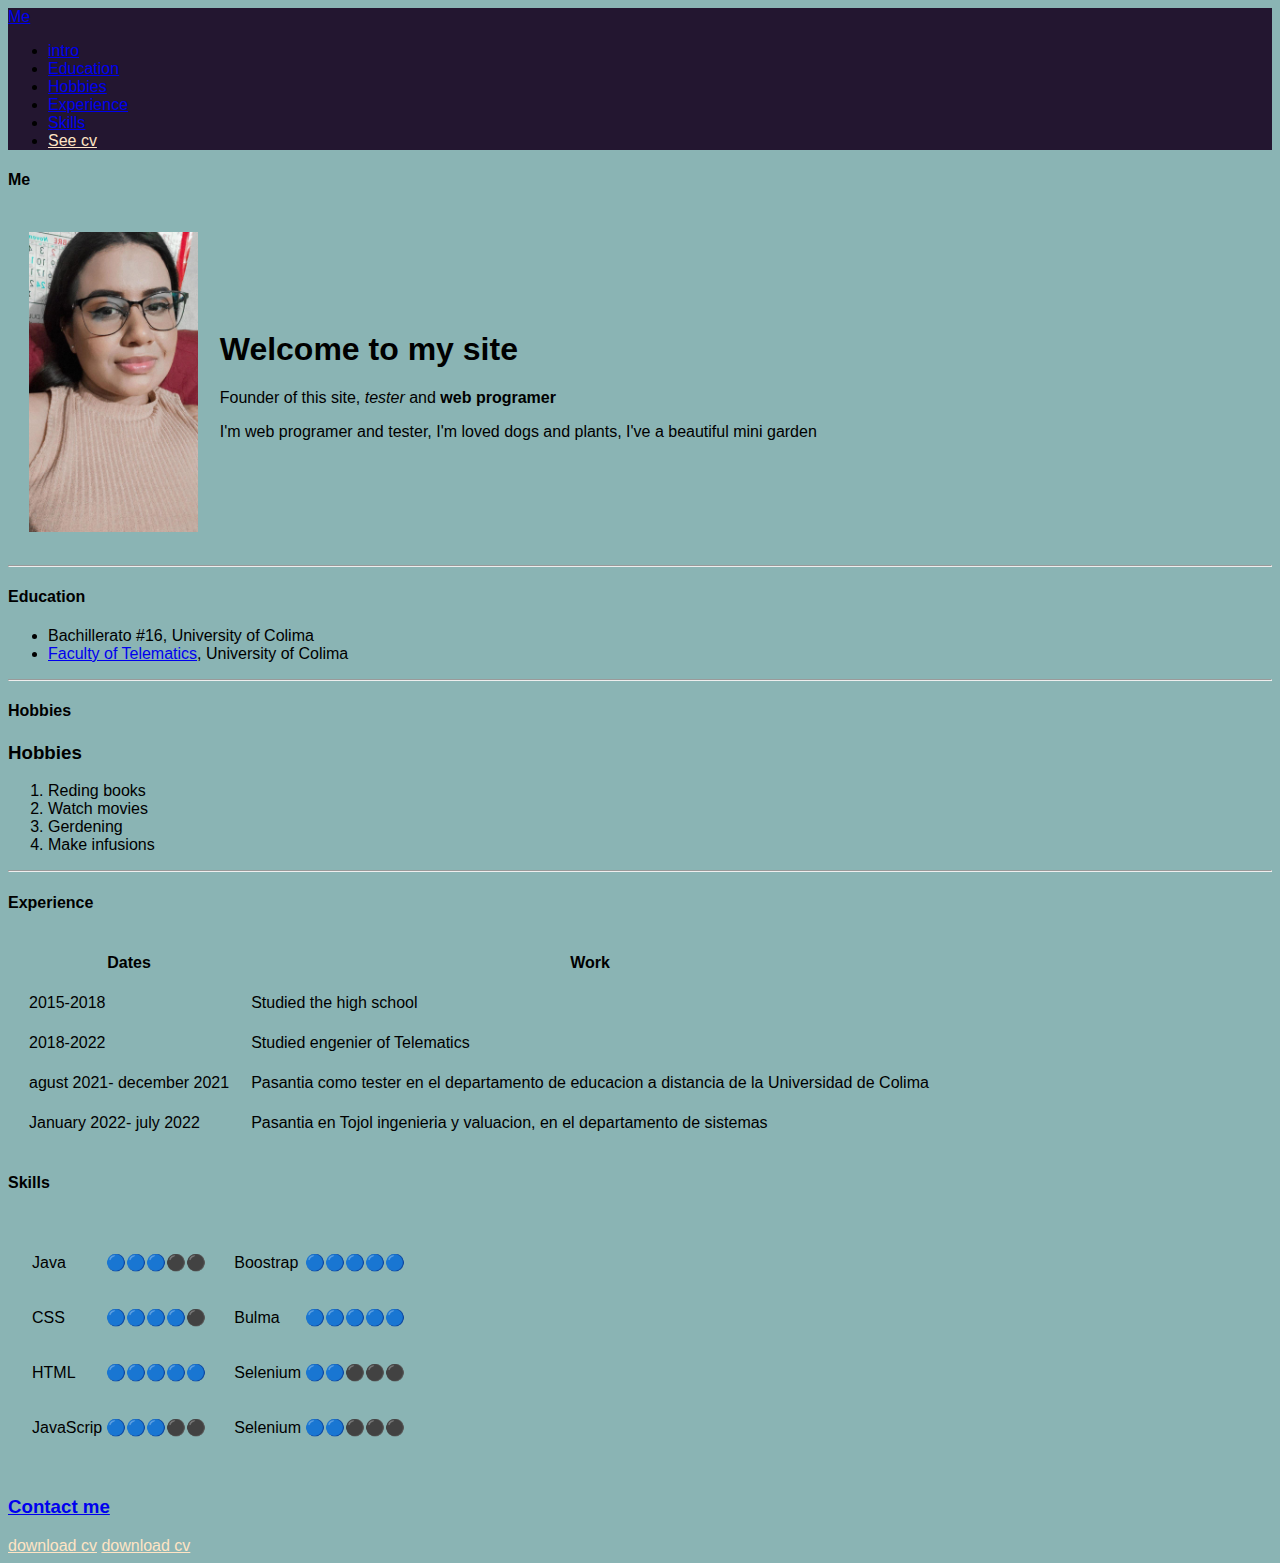
<file: index.html>
<!DOCTYPE html>
<html lang="en" dir="ltr">
    <link rel="stylesheet" href="/style.css">
    <link href="https://cdn.jsdelivr.net/npm/bootstrap@5.0.2/dist/css/bootstrap.min.css" rel="stylesheet" integrity="sha384-EVSTQN3/azprG1Anm3QDgpJLIm9Nao0Yz1ztcQTwFspd3yD65VohhpuuCOmLASjC" crossorigin="anonymous">

<head>
  <meta charset="utf-8">
  <title>Ana´s personal web</title>
</head>

<body id="body">
<!-- nav bar menu-->
<nav id="navbar-example2" class="navbar bg-body-tertiary px-3 mb-3"  aria-current="true">
  <a class="navbar-brand" href="#">Me</a>
  <ul class="nav nav-pills">
    <li class="nav-item">
      <a class="nav-link" href="#scrollspyHeading1">intro</a>
    </li>
    <li class="nav-item">
      <a class="nav-link" href="#scrollspyHeading2">Education</a>
    </li>
    <li class="nav-item">
      <a class="nav-link" href="#scrollspyHeading3">Hobbies</a>
    </li>
    <li class="nav-item">
      <a class="nav-link" href="#scrollspyHeading4">Experience</a>
    </li>
    <li class="nav-item">
      <a class="nav-link" href="#scrollspyHeading5">Skills</a>
    </li>
    <li class="nav-item">
      <a id="buttonDownload" class="nav-link" href="/cv.html">See cv</a>
    </li>

  </ul>
</nav>
<div data-bs-spy="scroll" data-bs-target="#navbar-example2" data-bs-root-margin="0px 0px -40%" data-bs-smooth-scroll="true" class="scrollspy-example bg-body-tertiary p-3 rounded-2" tabindex="0">
  <h4 id="intro">Me</h4>
  <!--<img src="/img/back-color.jpg" class="img-fluid" alt="color"> -->
  
  <table cellspacing="20px">
    <tr>
      <td><img src="img\ana.jpg" alt="Foto Ana" height="300px"></td>
      <td>
        <h1>Welcome to my site </h1>
        <p>Founder of this site, <em>tester </em>and <strong>web programer </strong> </p>
        <p>I'm web programer and tester, I'm loved dogs and plants, I've a beautiful mini garden </p>
      </td>
    </tr>
  </table>
  <hr>

  <h4 id="scrollspyHeading2">Education</h4>
  <ul>
    <li>Bachillerato #16, University of Colima</li>
    <li> <a href="https://telematicanet.ucol.mx/">Faculty of Telematics</a>, University of Colima </li>
  </ul>
  <hr>
  <h4 id="scrollspyHeading3">Hobbies</h4>
  <h3>Hobbies</h3>
  <ol type="1">
    <li>Reding books</li>
    <li>Watch movies</li>
    <li>Gerdening</li>
    <li>Make infusions</li>
  </ol>
  <hr>
  <h4 id="scrollspyHeading4">Experience </h4>
  <table cellspacing="20px">
    <thead>
      <tr>
        <th>Dates</th>
        <th>Work</th>
      </tr>
    </thead>
    <tbody>
      <tr>
        <td>2015-2018</td>
        <td>Studied the high school</td>
      </tr>
      <tr>
        <td>2018-2022</td>
        <td>Studied engenier of Telematics</td>
      </tr>
      <tr>
        <td>agust 2021- december 2021</td>
        <td>Pasantia como tester en el departamento de educacion a distancia de la Universidad de Colima </td>
      </tr>
      <tr>
        <td>January 2022- july 2022</td>
        <td>Pasantia en Tojol ingenieria y valuacion, en el departamento de sistemas </td>
      </tr>
    </tbody>
  </table>
  <h4 id="scrollspyHeading5">Skills</h4>
  <table cellspacing="20px">
    <tr>
      <td>
        <table>
          <tr>
            <td>Java</td>
            <td>
              <p> &#128309;&#128309;&#128309;&#9899;&#9899;</p>
            </td>
          </tr>
          <tr>
            <td>CSS</td>
            <td>
              <p> &#128309;&#128309;&#128309;&#128309;&#9899;</p>
            </td>
          </tr>
          <tr>
            <td>HTML</td>
            <td>
              <p> &#128309;&#128309;&#128309;&#128309;&#128309;</p>
            </td>
          </tr>
          <tr>
            <td>JavaScrip</td>
            <td>
              <p> &#128309;&#128309;&#128309;&#9899;&#9899;</p>
            </td>
          </tr>
        </table>
      </td>
      <td>
        <table>
          <tr>
            <td>Boostrap</td>
            <td>
              <p> &#128309;&#128309;&#128309;&#128309;&#128309;</p>
            </td>
          </tr>
          <tr>
            <td>Bulma</td>
            <td>
              <p> &#128309;&#128309;&#128309;&#128309;&#128309;</p>
            </td>
          </tr>
          <tr>
            <td>Selenium</td>
            <td>
              <p> &#128309;&#128309;&#9899;&#9899;&#9899;</p>
            </td>
          </tr>
          <tr>
            <td>Selenium</td>
            <td>
              <p> &#128309;&#128309;&#9899;&#9899;&#9899;</p>
            </td>
          </tr>
        </table>
      </td>

    </tr>
  </table>
</div>

  <h3><a href="contact.html">Contact me</a></h3>
  <a id="buttonDownload" href="/img/1.png">download cv</a>
  <a id="buttonDownload" href="/img/2.png">download cv</a>


</body>

</html>
</file>
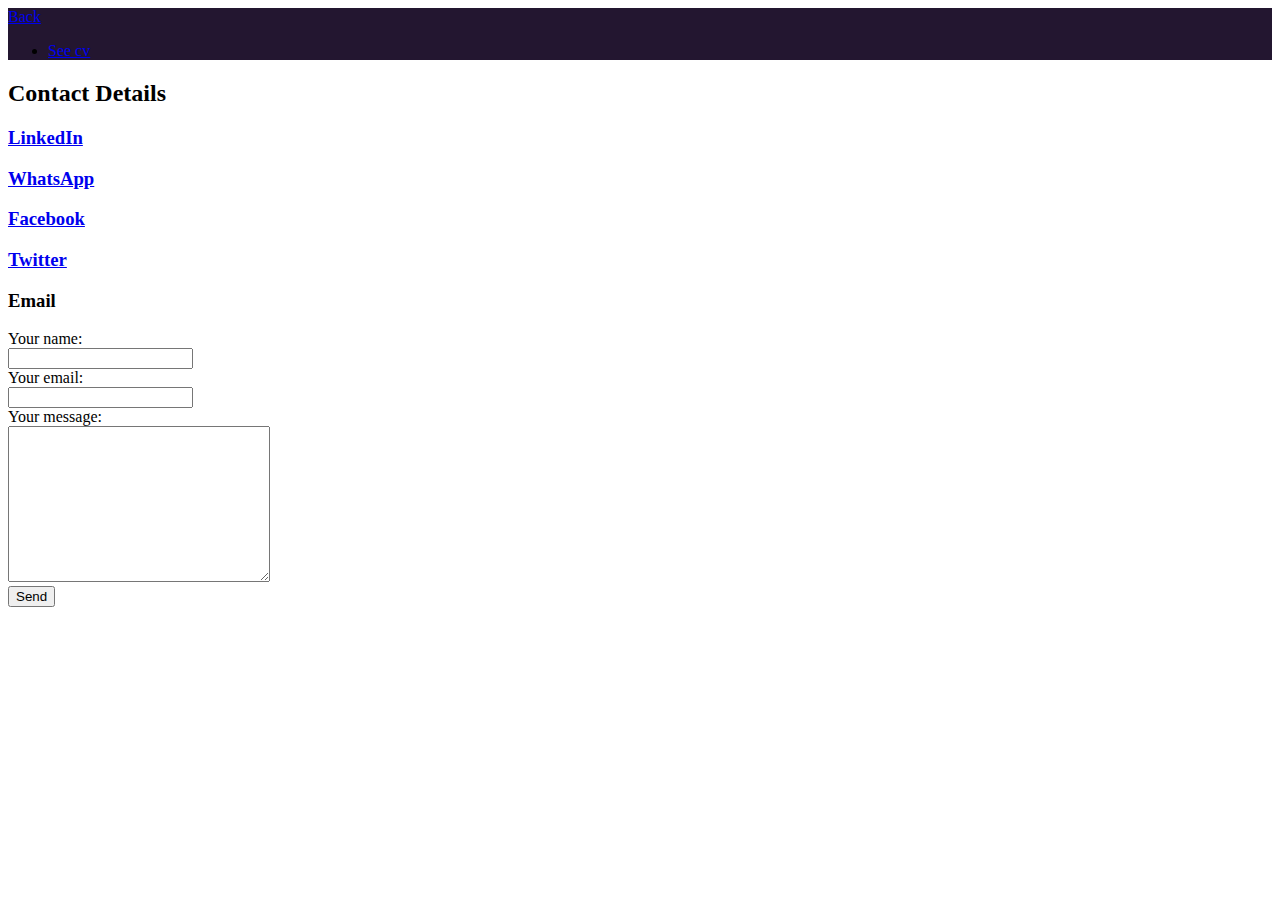
<file: contact.html>
<!DOCTYPE html>
<html lang="en" dir="ltr">

<head>
  <meta charset="UTF-8">
  <meta http-equiv="X-UA-Compatible" content="IE=edge">
  <meta name="viewport" content="width=device-width, initial-scale=1.0">
  <title>Document</title>
  <link rel="stylesheet" href="/style.css">
  <link href="https://cdn.jsdelivr.net/npm/bootstrap@5.0.2/dist/css/bootstrap.min.css" rel="stylesheet" integrity="sha384-EVSTQN3/azprG1Anm3QDgpJLIm9Nao0Yz1ztcQTwFspd3yD65VohhpuuCOmLASjC" crossorigin="anonymous">

</head>

<body>

    <!-- nav bar menu-->
    <nav id="navbar-example2" class="navbar bg-body-tertiary px-3 mb-3"  aria-current="true">
      <a class="navbar-brand" href="/index.html">Back</a>
      <ul class="nav nav-pills">
        <li class="nav-item">
          <a class="nav-link" href="/cv.html">See cv</a>
        </li>
    </nav>

  <h2>Contact Details</h2>
  <h3><a href="https://www.linkedin.com/in/ana-aguilar-v-7378a1203/">LinkedIn</a></h3>

  <h3><a href="#">WhatsApp</a></h3>
  <h3><a href="https://www.facebook.com/profile.php?id=100011727045637">Facebook</a></h3>
  <h3><a href="https://twitter.com/Ana___av">Twitter</a></h3>

  <h3>Email</h3>
<form action="mailto:anaguilarva@gmail.com" method="post" enctype="text/plain">
  <label>Your name:</label><br>
  <input type="text" name="Your name" value=""><br>
  <label>Your email:</label><br>
  <input type="email" name="Your email" value=""><br>
  <label>Your message:</label><br>
  <textarea name="message" rows="10" cols="30"></textarea><br>
  <input type="submit" name="send" value="Send">
  </form>
</body>

</html>
</file>
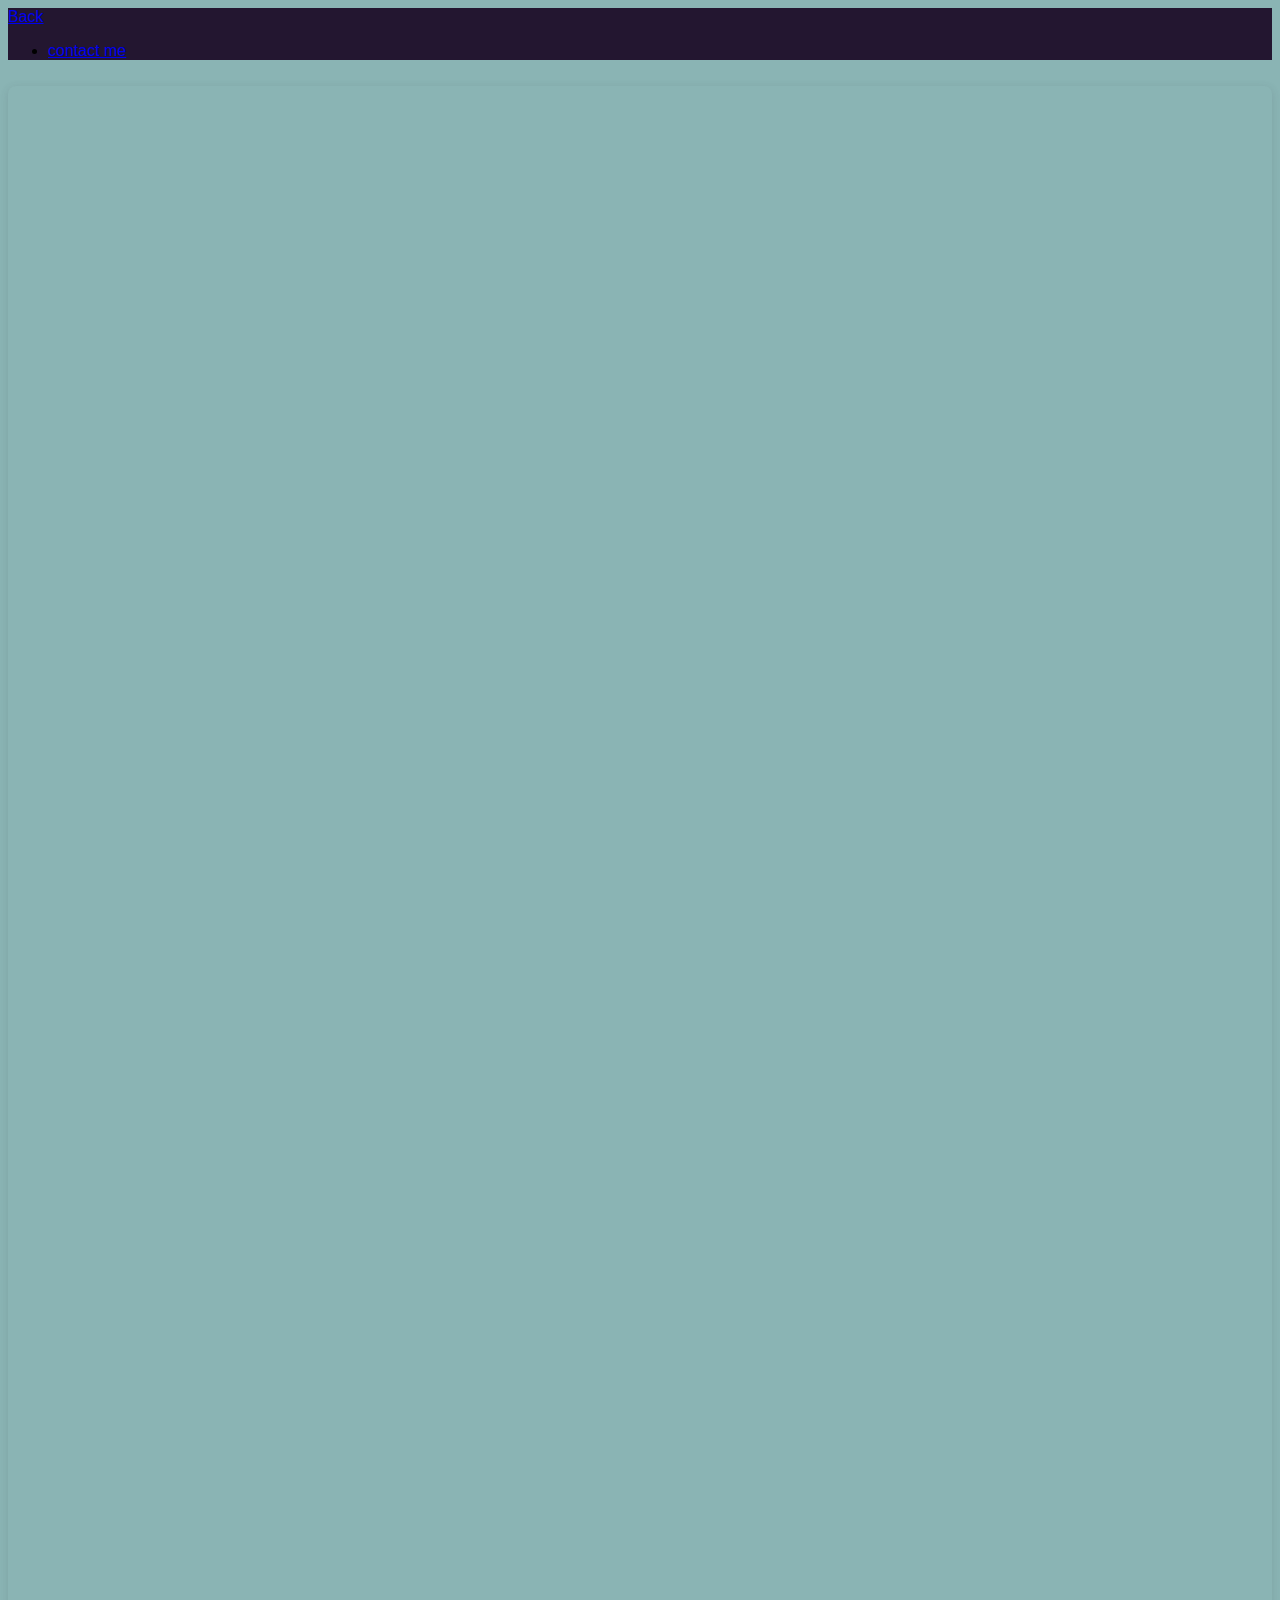
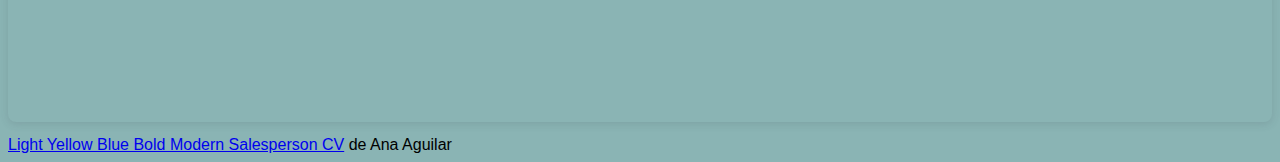
<file: cv.html>
<!DOCTYPE html>
<html lang="en">
<head>
    <meta charset="UTF-8">
    <meta http-equiv="X-UA-Compatible" content="IE=edge">
    <meta name="viewport" content="width=device-width, initial-scale=1.0">
    <title>Document</title>
    <link rel="stylesheet" href="/style.css">
    <link href="https://cdn.jsdelivr.net/npm/bootstrap@5.0.2/dist/css/bootstrap.min.css" rel="stylesheet" integrity="sha384-EVSTQN3/azprG1Anm3QDgpJLIm9Nao0Yz1ztcQTwFspd3yD65VohhpuuCOmLASjC" crossorigin="anonymous">

</head>
<body>



    <body id="body">
        <!-- nav bar menu-->
        <nav id="navbar-example2" class="navbar bg-body-tertiary px-3 mb-3"  aria-current="true">
          <a class="navbar-brand" href="/index.html">Back</a>
          <ul class="nav nav-pills">
            <li class="nav-item">
              <a class="nav-link" href="/contact.html">contact me</a>
            </li>
        </nav>

    <div style="position: relative; width: 100%; height: 0; padding-top: 129.4118%;
 padding-bottom: 0; box-shadow: 0 2px 8px 0 rgba(63,69,81,0.16); margin-top: 1.6em; margin-bottom: 0.9em; overflow: hidden;
 border-radius: 8px; will-change: transform;">
  <iframe loading="lazy" style="position: absolute; width: 100%; height: 100%; top: 0; left: 0; border: none; padding: 0;margin: 0;"
    src="https:&#x2F;&#x2F;www.canva.com&#x2F;design&#x2F;DAFXMjpXo3Y&#x2F;view?embed" allowfullscreen="allowfullscreen" allow="fullscreen">
  </iframe>
</div>
<a href="https:&#x2F;&#x2F;www.canva.com&#x2F;design&#x2F;DAFXMjpXo3Y&#x2F;view?utm_content=DAFXMjpXo3Y&amp;utm_campaign=designshare&amp;utm_medium=embeds&amp;utm_source=link" target="_blank" rel="noopener">Light Yellow Blue Bold Modern Salesperson CV</a> de Ana Aguilar
</body>
</html>
</file>
<file: style.css>
#body{
    background-color: rgb(138, 180, 180);
    font-family: Arial, Helvetica, sans-serif;
}
#navbar-example2{
    background-attachment: fixed;
    background-color: rgb(35, 22, 48);
}
#buttonDownload{
    border-radius: 5px;
    border-bottom: 1px;
    color: bisque;
    border-color: brown;
}
</file>
